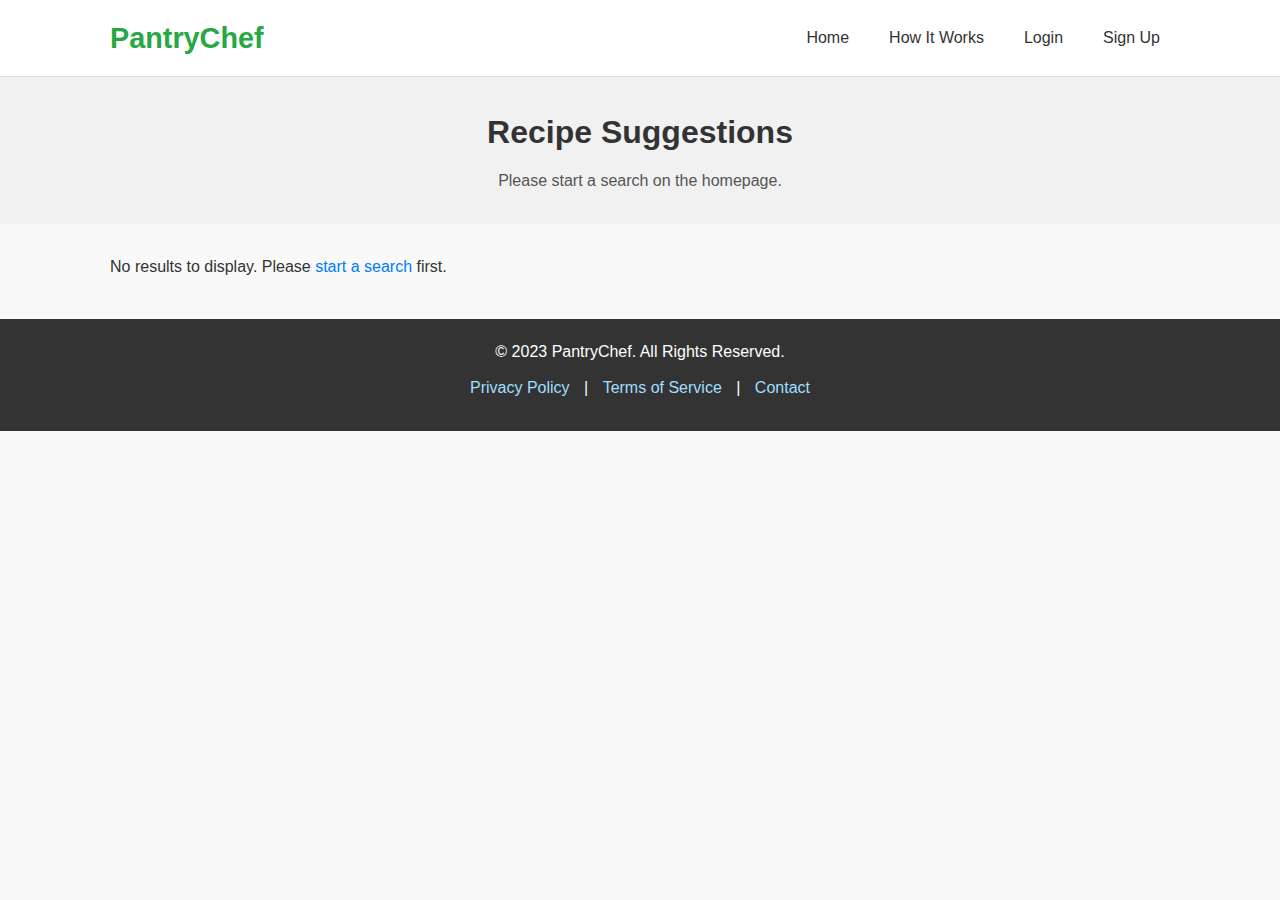
<file: docs/results.html>
<!DOCTYPE html>
<html lang="en">
<head>
    <meta charset="UTF-8">
    <meta name="viewport" content="width=device-width, initial-scale=1.0">
    <link rel="stylesheet" href="style.css">

    <title>Recipe Results - PantryChef</title>
</head>
<body>
    <header class="main-header">
        <div class="container">
            <a href="index.html" class="logo">PantryChef</a>
            <nav class="main-nav">
                <ul>
                    <li><a href="index.html">Home</a></li>
                    <li><a href="index.html#how-it-works">How It Works</a></li>
                    <li><a href="#">Login</a></li>
                    <li><a href="#">Sign Up</a></li>
                </ul>
            </nav>
        </div>
    </header>

    <section class="results-header">
        <div class="container">
            <h1>Recipe Suggestions</h1>
            <!-- This paragraph will be updated by JavaScript -->
            <p>Loading results...</p>
        </div>
    </section>

    <main class="container">
        <!-- Placeholder for potential filter/sort controls in the future -->
        <!--
        <section class="filter-sort-section">
            <label for="sort-by">Sort By:</label>
            <select id="sort-by" name="sort"> ... </select>
        </section>
        -->

        <section class="recipes-grid">
            <!-- Recipe cards will be dynamically inserted here -->
            <p>Loading recipes...</p> <!-- Initial placeholder -->
        </section>

    </main>

    <footer class="main-footer">
        <div class="container">
             <p>© 2023 PantryChef. All Rights Reserved.</p>
            <p>
                <a href="#">Privacy Policy</a> |
                <a href="#">Terms of Service</a> |
                <a href="#">Contact</a>
            </p>
        </div>
    </footer>

    <!-- **** START OF MODIFIED SCRIPT BLOCK **** -->
    <script>
        document.addEventListener('DOMContentLoaded', () => {
            const resultsGrid = document.querySelector('.recipes-grid');
            const resultsHeaderP = document.querySelector('.results-header p');

            // --- Helper Functions ---
            function displaySearchedIngredients(ingredientsArray) {
                if (resultsHeaderP && ingredientsArray && ingredientsArray.length > 0) {
                    // Sanitize ingredient names briefly before display (optional)
                    const cleanIngredients = ingredientsArray.map(ing => ing.replace(/</g, "<").replace(/>/g, ">"));
                    resultsHeaderP.innerHTML = `Showing results for: <strong>${cleanIngredients.join(', ')}</strong>`;
                } else if (resultsHeaderP) {
                    resultsHeaderP.textContent = 'Displaying recipe results.';
                }
            }

            // --- NEW: Helper function to create card ---
            function createAndAppendCard(recipe) {
                 const card = document.createElement('div');
                 card.className = 'recipe-card';

                 const img = document.createElement('img');
                 // Use a default placeholder image path if recipe.image is missing
                 const imageUrl = recipe.image || 'placeholder-recipe-default.jpg';
                 img.src = imageUrl;
                 img.alt = recipe.title || 'Recipe image';
                 // Add an error handler for broken image links
                 img.onerror = function() {
                     this.onerror=null; // prevent infinite loops if the placeholder also fails
                     this.src='placeholder-recipe-default.jpg'; // Make sure you have a placeholder image at this path
                     this.alt='Placeholder Image';
                  };

                 const title = document.createElement('h3');
                 title.textContent = recipe.title || 'Untitled Recipe';

                 const description = document.createElement('p');
                 // Construct description with used/missed counts and first few ingredients
                 let usedText = `<strong>Uses ${recipe.usedIngredientCount || 0}:</strong> `;
                 if (recipe.usedIngredients && recipe.usedIngredients.length > 0) {
                     // Show first 3 used ingredients, add '...' if more exist
                     usedText += recipe.usedIngredients.slice(0, 3).join(', ') + (recipe.usedIngredients.length > 3 ? '...' : '');
                 } else {
                     usedText += 'N/A'; // Indicate if none are used (shouldn't happen often with ranking 1)
                 }

                 let missedText = `<strong>Needs ${recipe.missedIngredientCount || 0}:</strong> `;
                  if (recipe.missedIngredients && recipe.missedIngredients.length > 0) {
                     // Show first 3 missing ingredients, add '...' if more exist
                     missedText += recipe.missedIngredients.slice(0, 3).join(', ') + (recipe.missedIngredients.length > 3 ? '...' : '');
                 } else {
                     missedText += 'None!'; // Indicate if no ingredients are missing
                 }
                 description.innerHTML = `${usedText} <br> ${missedText}`;


                 const viewButton = document.createElement('a');
                 // Link to a future recipe detail page, passing the recipe ID
                 viewButton.href = `recipe.html?id=${recipe.id}`; // Make sure recipe.id is valid
                 viewButton.className = 'btn btn-secondary';
                 viewButton.style.marginTop = '10px';
                 viewButton.textContent = 'View Recipe';

                 // Append all parts to the card
                 card.appendChild(img);
                 card.appendChild(title);
                 card.appendChild(description);
                 card.appendChild(viewButton);

                 // Append the completed card to the grid, checking if grid exists
                 if(resultsGrid) {
                    resultsGrid.appendChild(card);
                 } else {
                    console.error("Cannot append card, resultsGrid element not found!");
                 }
            }
            // --- END NEW HELPER ---


            // --- MODIFIED: Function to display recipes with filtering/sorting ---
            function displayRecipeCards(recipes) {
                if (!resultsGrid) {
                    console.error("Could not find .recipes-grid element");
                    return;
                 }

                resultsGrid.innerHTML = ''; // Clear loading message or previous results

                if (!recipes || recipes.length === 0) {
                    resultsGrid.innerHTML = '<p>No recipes were returned from the server. Try searching again with different ingredients, or check if the backend server is running correctly.</p>';
                    return;
                }

                // --- Filtering and Sorting Logic ---
                const searchedIngredientsString = sessionStorage.getItem('searchedIngredients') || '';
                const numberOfSearchedIngredients = searchedIngredientsString.split(',').filter(ing => ing.trim() !== '').length;

                // Define minimum ingredients a recipe must use from the user's input
                // Example: At least 1, but ideally 2 if user provided 2 or more. Adjust as needed.
                const minimumIngredientsToUse = Math.max(1, Math.min(numberOfSearchedIngredients, 2));

                // Filter recipes: Keep only those using >= minimumIngredientsToUse
                const filteredRecipes = recipes.filter(recipe => (recipe.usedIngredientCount || 0) >= minimumIngredientsToUse);

                // Sort the filtered recipes:
                // 1. Higher usedIngredientCount first (descending)
                // 2. Lower missedIngredientCount first (ascending) as tie-breaker
                filteredRecipes.sort((a, b) => {
                    const usedCompare = (b.usedIngredientCount || 0) - (a.usedIngredientCount || 0);
                    if (usedCompare !== 0) {
                        return usedCompare;
                    }
                    return (a.missedIngredientCount || 0) - (b.missedIngredientCount || 0);
                });
                // --- End Filtering and Sorting ---


                // Check if any recipes remain after filtering
                if (filteredRecipes.length === 0) {
                     resultsGrid.innerHTML = `<p>No recipes found using at least ${minimumIngredientsToUse} of your ingredients. Showing initial results below sorted by relevance (or try a different search).</p>`;

                     // Fallback: Sort and display the original unfiltered list if filtering removed everything
                     console.warn("Filtering removed all recipes. Displaying original results sorted.");
                     recipes.sort((a, b) => { // Apply sorting to original results
                        const usedCompare = (b.usedIngredientCount || 0) - (a.usedIngredientCount || 0);
                        if (usedCompare !== 0) return usedCompare;
                        return (a.missedIngredientCount || 0) - (b.missedIngredientCount || 0);
                     });
                     recipes.forEach(recipe => { // Iterate original list
                       createAndAppendCard(recipe); // Use the helper function
                     });

                } else {
                   // Display the filtered and sorted recipes
                   console.log(`Displaying ${filteredRecipes.length} filtered recipes.`);
                   filteredRecipes.forEach(recipe => {
                       createAndAppendCard(recipe); // Use the helper function
                   });
                }
            }
            // --- END MODIFIED displayRecipeCards ---


            // --- Main Logic (Runs on page load) ---
            const resultsDataString = sessionStorage.getItem('recipeResults');
            const searchedIngredientsString = sessionStorage.getItem('searchedIngredients');

            if (!resultsDataString) {
                // Handle case where user navigated directly to results.html without searching
                if(resultsGrid) {
                   resultsGrid.innerHTML = '<p>No results to display. Please <a href="index.html">start a search</a> first.</p>';
                }
                if(resultsHeaderP) {
                    resultsHeaderP.textContent = 'Please start a search on the homepage.';
                }
                console.warn("No recipe results found in sessionStorage.");
                return; // Stop further execution
            }

            try {
                 // Parse the stored JSON strings back into JavaScript objects/arrays
                const recipeResults = JSON.parse(resultsDataString);
                const searchedIngredients = searchedIngredientsString ? searchedIngredientsString.split(',') : [];

                // Update UI elements
                displaySearchedIngredients(searchedIngredients); // Update header text
                displayRecipeCards(recipeResults); // Display the recipe cards (with filtering/sorting)

                 // Optional: Clear storage after use if desired
                 // sessionStorage.removeItem('recipeResults');
                 // sessionStorage.removeItem('searchedIngredients');

            } catch (error) {
                 // Handle errors during JSON parsing or display
                 console.error("Error parsing or displaying results:", error);
                 if(resultsGrid) {
                    resultsGrid.innerHTML = '<p>An error occurred while displaying recipes. Please try searching again.</p>';
                 }
                 if(resultsHeaderP) {
                     resultsHeaderP.textContent = 'Error loading results.';
                 }
            }

        }); // End of DOMContentLoaded
    </script>
    <!-- **** END OF MODIFIED SCRIPT BLOCK **** -->

</body>
</html>
</file>
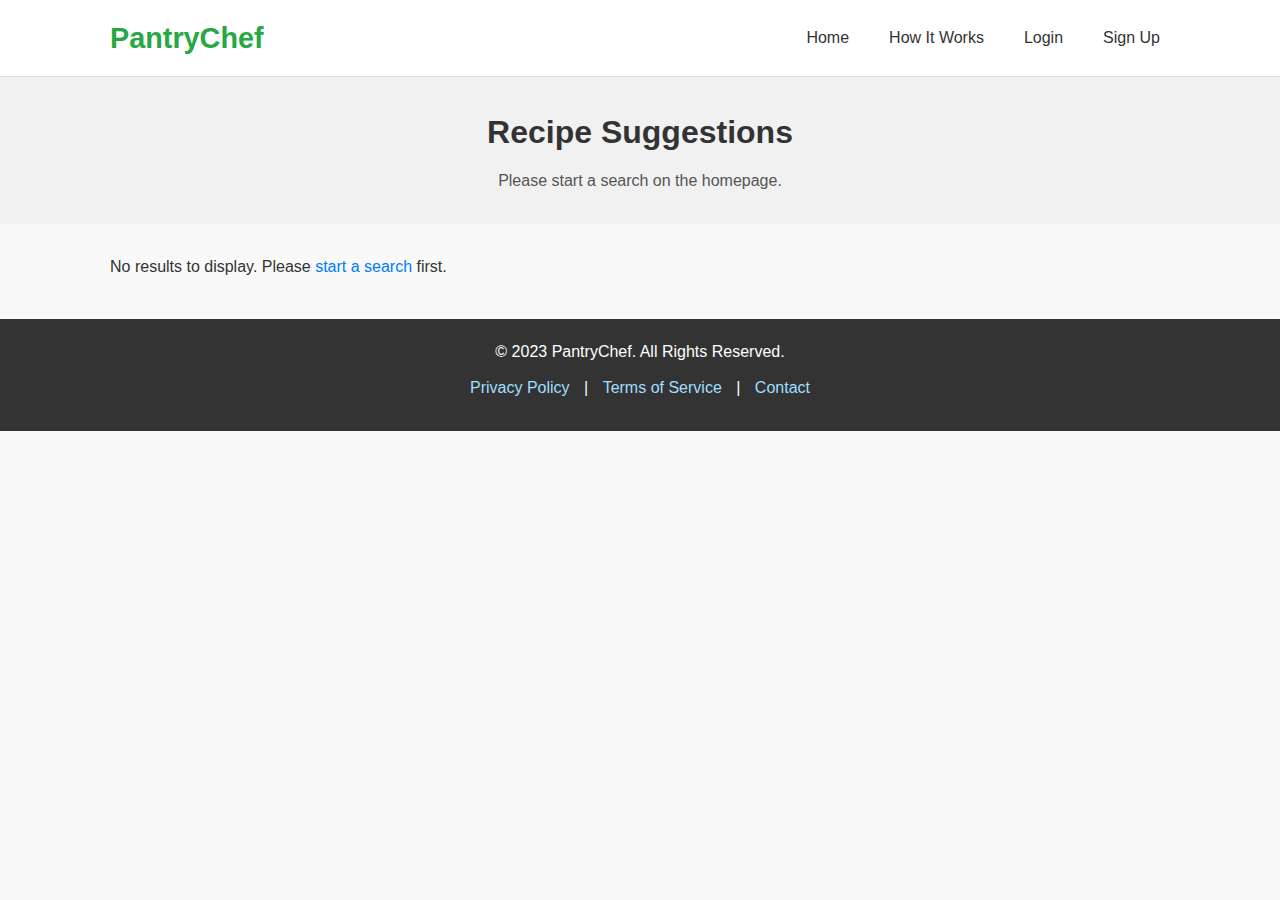
<file: pantrychef_frontend/results.html>
<!DOCTYPE html>
<html lang="en">
<head>
    <meta charset="UTF-8">
    <meta name="viewport" content="width=device-width, initial-scale=1.0">
    <link rel="stylesheet" href="style.css">
    <base href="/pantrychef-app/">
    <title>Recipe Results - PantryChef</title>
</head>
<body>
    <header class="main-header">
        <div class="container">
            <a href="index.html" class="logo">PantryChef</a>
            <nav class="main-nav">
                <ul>
                    <li><a href="index.html">Home</a></li>
                    <li><a href="index.html#how-it-works">How It Works</a></li>
                    <li><a href="#">Login</a></li>
                    <li><a href="#">Sign Up</a></li>
                </ul>
            </nav>
        </div>
    </header>

    <section class="results-header">
        <div class="container">
            <h1>Recipe Suggestions</h1>
            <!-- This paragraph will be updated by JavaScript -->
            <p>Loading results...</p>
        </div>
    </section>

    <main class="container">
        <!-- Placeholder for potential filter/sort controls in the future -->
        <!--
        <section class="filter-sort-section">
            <label for="sort-by">Sort By:</label>
            <select id="sort-by" name="sort"> ... </select>
        </section>
        -->

        <section class="recipes-grid">
            <!-- Recipe cards will be dynamically inserted here -->
            <p>Loading recipes...</p> <!-- Initial placeholder -->
        </section>

    </main>

    <footer class="main-footer">
        <div class="container">
             <p>© 2023 PantryChef. All Rights Reserved.</p>
            <p>
                <a href="#">Privacy Policy</a> |
                <a href="#">Terms of Service</a> |
                <a href="#">Contact</a>
            </p>
        </div>
    </footer>

    <!-- **** START OF MODIFIED SCRIPT BLOCK **** -->
    <script>
        document.addEventListener('DOMContentLoaded', () => {
            const resultsGrid = document.querySelector('.recipes-grid');
            const resultsHeaderP = document.querySelector('.results-header p');

            // --- Helper Functions ---
            function displaySearchedIngredients(ingredientsArray) {
                if (resultsHeaderP && ingredientsArray && ingredientsArray.length > 0) {
                    // Sanitize ingredient names briefly before display (optional)
                    const cleanIngredients = ingredientsArray.map(ing => ing.replace(/</g, "<").replace(/>/g, ">"));
                    resultsHeaderP.innerHTML = `Showing results for: <strong>${cleanIngredients.join(', ')}</strong>`;
                } else if (resultsHeaderP) {
                    resultsHeaderP.textContent = 'Displaying recipe results.';
                }
            }

            // --- NEW: Helper function to create card ---
            function createAndAppendCard(recipe) {
                 const card = document.createElement('div');
                 card.className = 'recipe-card';

                 const img = document.createElement('img');
                 // Use a default placeholder image path if recipe.image is missing
                 const imageUrl = recipe.image || 'placeholder-recipe-default.jpg';
                 img.src = imageUrl;
                 img.alt = recipe.title || 'Recipe image';
                 // Add an error handler for broken image links
                 img.onerror = function() {
                     this.onerror=null; // prevent infinite loops if the placeholder also fails
                     this.src='placeholder-recipe-default.jpg'; // Make sure you have a placeholder image at this path
                     this.alt='Placeholder Image';
                  };

                 const title = document.createElement('h3');
                 title.textContent = recipe.title || 'Untitled Recipe';

                 const description = document.createElement('p');
                 // Construct description with used/missed counts and first few ingredients
                 let usedText = `<strong>Uses ${recipe.usedIngredientCount || 0}:</strong> `;
                 if (recipe.usedIngredients && recipe.usedIngredients.length > 0) {
                     // Show first 3 used ingredients, add '...' if more exist
                     usedText += recipe.usedIngredients.slice(0, 3).join(', ') + (recipe.usedIngredients.length > 3 ? '...' : '');
                 } else {
                     usedText += 'N/A'; // Indicate if none are used (shouldn't happen often with ranking 1)
                 }

                 let missedText = `<strong>Needs ${recipe.missedIngredientCount || 0}:</strong> `;
                  if (recipe.missedIngredients && recipe.missedIngredients.length > 0) {
                     // Show first 3 missing ingredients, add '...' if more exist
                     missedText += recipe.missedIngredients.slice(0, 3).join(', ') + (recipe.missedIngredients.length > 3 ? '...' : '');
                 } else {
                     missedText += 'None!'; // Indicate if no ingredients are missing
                 }
                 description.innerHTML = `${usedText} <br> ${missedText}`;


                 const viewButton = document.createElement('a');
                 // Link to a future recipe detail page, passing the recipe ID
                 viewButton.href = `recipe.html?id=${recipe.id}`; // Make sure recipe.id is valid
                 viewButton.className = 'btn btn-secondary';
                 viewButton.style.marginTop = '10px';
                 viewButton.textContent = 'View Recipe';

                 // Append all parts to the card
                 card.appendChild(img);
                 card.appendChild(title);
                 card.appendChild(description);
                 card.appendChild(viewButton);

                 // Append the completed card to the grid, checking if grid exists
                 if(resultsGrid) {
                    resultsGrid.appendChild(card);
                 } else {
                    console.error("Cannot append card, resultsGrid element not found!");
                 }
            }
            // --- END NEW HELPER ---


            // --- MODIFIED: Function to display recipes with filtering/sorting ---
            function displayRecipeCards(recipes) {
                if (!resultsGrid) {
                    console.error("Could not find .recipes-grid element");
                    return;
                 }

                resultsGrid.innerHTML = ''; // Clear loading message or previous results

                if (!recipes || recipes.length === 0) {
                    resultsGrid.innerHTML = '<p>No recipes were returned from the server. Try searching again with different ingredients, or check if the backend server is running correctly.</p>';
                    return;
                }

                // --- Filtering and Sorting Logic ---
                const searchedIngredientsString = sessionStorage.getItem('searchedIngredients') || '';
                const numberOfSearchedIngredients = searchedIngredientsString.split(',').filter(ing => ing.trim() !== '').length;

                // Define minimum ingredients a recipe must use from the user's input
                // Example: At least 1, but ideally 2 if user provided 2 or more. Adjust as needed.
                const minimumIngredientsToUse = Math.max(1, Math.min(numberOfSearchedIngredients, 2));

                // Filter recipes: Keep only those using >= minimumIngredientsToUse
                const filteredRecipes = recipes.filter(recipe => (recipe.usedIngredientCount || 0) >= minimumIngredientsToUse);

                // Sort the filtered recipes:
                // 1. Higher usedIngredientCount first (descending)
                // 2. Lower missedIngredientCount first (ascending) as tie-breaker
                filteredRecipes.sort((a, b) => {
                    const usedCompare = (b.usedIngredientCount || 0) - (a.usedIngredientCount || 0);
                    if (usedCompare !== 0) {
                        return usedCompare;
                    }
                    return (a.missedIngredientCount || 0) - (b.missedIngredientCount || 0);
                });
                // --- End Filtering and Sorting ---


                // Check if any recipes remain after filtering
                if (filteredRecipes.length === 0) {
                     resultsGrid.innerHTML = `<p>No recipes found using at least ${minimumIngredientsToUse} of your ingredients. Showing initial results below sorted by relevance (or try a different search).</p>`;

                     // Fallback: Sort and display the original unfiltered list if filtering removed everything
                     console.warn("Filtering removed all recipes. Displaying original results sorted.");
                     recipes.sort((a, b) => { // Apply sorting to original results
                        const usedCompare = (b.usedIngredientCount || 0) - (a.usedIngredientCount || 0);
                        if (usedCompare !== 0) return usedCompare;
                        return (a.missedIngredientCount || 0) - (b.missedIngredientCount || 0);
                     });
                     recipes.forEach(recipe => { // Iterate original list
                       createAndAppendCard(recipe); // Use the helper function
                     });

                } else {
                   // Display the filtered and sorted recipes
                   console.log(`Displaying ${filteredRecipes.length} filtered recipes.`);
                   filteredRecipes.forEach(recipe => {
                       createAndAppendCard(recipe); // Use the helper function
                   });
                }
            }
            // --- END MODIFIED displayRecipeCards ---


            // --- Main Logic (Runs on page load) ---
            const resultsDataString = sessionStorage.getItem('recipeResults');
            const searchedIngredientsString = sessionStorage.getItem('searchedIngredients');

            if (!resultsDataString) {
                // Handle case where user navigated directly to results.html without searching
                if(resultsGrid) {
                   resultsGrid.innerHTML = '<p>No results to display. Please <a href="index.html">start a search</a> first.</p>';
                }
                if(resultsHeaderP) {
                    resultsHeaderP.textContent = 'Please start a search on the homepage.';
                }
                console.warn("No recipe results found in sessionStorage.");
                return; // Stop further execution
            }

            try {
                 // Parse the stored JSON strings back into JavaScript objects/arrays
                const recipeResults = JSON.parse(resultsDataString);
                const searchedIngredients = searchedIngredientsString ? searchedIngredientsString.split(',') : [];

                // Update UI elements
                displaySearchedIngredients(searchedIngredients); // Update header text
                displayRecipeCards(recipeResults); // Display the recipe cards (with filtering/sorting)

                 // Optional: Clear storage after use if desired
                 // sessionStorage.removeItem('recipeResults');
                 // sessionStorage.removeItem('searchedIngredients');

            } catch (error) {
                 // Handle errors during JSON parsing or display
                 console.error("Error parsing or displaying results:", error);
                 if(resultsGrid) {
                    resultsGrid.innerHTML = '<p>An error occurred while displaying recipes. Please try searching again.</p>';
                 }
                 if(resultsHeaderP) {
                     resultsHeaderP.textContent = 'Error loading results.';
                 }
            }

        }); // End of DOMContentLoaded
    </script>
    <!-- **** END OF MODIFIED SCRIPT BLOCK **** -->

</body>
</html>
</file>
<file: docs/style.css>
/* --- Global Resets & Base Styles --- */
* {
    box-sizing: border-box;
    margin: 0;
    padding: 0;
}

body {
    font-family: 'Segoe UI', Tahoma, Geneva, Verdana, sans-serif;
    line-height: 1.6;
    color: #333;
    background-color: #f9f9f9;
}

.container {
    max-width: 1100px;
    margin: auto;
    overflow: hidden;
    padding: 0 20px;
}

a {
    color: #007bff;
    text-decoration: none;
}

a:hover {
    text-decoration: underline;
}

ul {
    list-style: none;
}

img {
    max-width: 100%; /* Make images responsive */
    height: auto;
}

/* --- Header & Navigation --- */
.main-header {
    background: #ffffff;
    color: #333;
    padding: 15px 0;
    border-bottom: 1px solid #e0e0e0;
    position: sticky; /* Make header sticky */
    top: 0;
    z-index: 1000;
}

.main-header .container {
    display: flex;
    justify-content: space-between;
    align-items: center;
}

.main-header .logo {
    font-size: 1.8em;
    font-weight: bold;
    color: #28a745; /* Green color for branding */
}

.main-nav ul {
    display: flex;
}

.main-nav ul li {
    margin-left: 20px;
}

.main-nav ul li a {
    color: #333;
    font-weight: 500;
    padding: 5px 10px;
    transition: color 0.3s ease;
}

.main-nav ul li a:hover,
.main-nav ul li a.active {
    color: #007bff;
    border-bottom: 2px solid #007bff;
}

/* --- Footer --- */
.main-footer {
    background: #333;
    color: #fff;
    text-align: center;
    padding: 20px 0;
    margin-top: 40px;
}

.main-footer p {
    margin-bottom: 10px;
}

.main-footer a {
    color: #a0dfff;
    margin: 0 10px;
}

/* --- Buttons --- */
.btn {
    display: inline-block;
    background: #007bff;
    color: #fff;
    padding: 10px 20px;
    border: none;
    border-radius: 5px;
    cursor: pointer;
    font-size: 1em;
    transition: background-color 0.3s ease;
}

.btn:hover {
    background: #0056b3;
    text-decoration: none; /* Remove underline on hover for buttons */
}

.btn-primary {
    background: #28a745; /* Green */
}

.btn-primary:hover {
    background: #218838;
}

.btn-secondary {
    background: #6c757d;
}
.btn-secondary:hover {
    background: #5a6268;
}

/* --- Forms --- */
.form-group {
    margin-bottom: 15px;
}

.form-group label {
    display: block;
    margin-bottom: 5px;
    font-weight: bold;
}

.form-group input[type="text"],
.form-group input[type="email"],
.form-group textarea {
    width: 100%;
    padding: 10px;
    border: 1px solid #ccc;
    border-radius: 4px;
    font-size: 1em;
}

/* --- Homepage Specific Styles --- */
.hero {
    background: #e9f5e9; /* Light green background */
    padding: 60px 0;
    text-align: center;
    margin-bottom: 30px;
}

.hero h1 {
    font-size: 2.8em;
    margin-bottom: 15px;
    color: #28a745;
}

.hero p {
    font-size: 1.2em;
    margin-bottom: 30px;
    color: #555;
}

#ingredient-form {
    display: flex;
    justify-content: center;
    align-items: center;
    gap: 10px; /* Space between input and button */
    margin-bottom: 20px;
}

#ingredient-input {
    width: 60%; /* Adjust width as needed */
    max-width: 400px;
    padding: 12px;
    font-size: 1.1em;
    border: 1px solid #ccc;
    border-radius: 4px;
}

#add-ingredient-btn {
    padding: 12px 20px;
    font-size: 1.1em;
}

#ingredients-list {
    margin-top: 15px;
    margin-bottom: 30px;
    min-height: 40px; /* So it doesn't collapse */
}

#ingredients-list span {
    display: inline-block;
    background-color: #d4edda; /* Bootstrap success light */
    color: #155724; /* Bootstrap success dark */
    padding: 5px 10px;
    margin: 5px;
    border-radius: 15px;
    font-size: 0.9em;
    cursor: pointer; /* Indicate it can be removed */
}

#ingredients-list span:hover {
    background-color: #c3e6cb;
}


.section {
    padding: 40px 0;
    text-align: center;
}

.section h2 {
    font-size: 2em;
    margin-bottom: 30px;
    color: #333;
}

.features-grid, .recipes-grid {
    display: grid;
    grid-template-columns: repeat(auto-fit, minmax(250px, 1fr)); /* Responsive grid */
    gap: 30px;
    text-align: left;
}

.feature-item, .recipe-card {
    background: #fff;
    padding: 20px;
    border-radius: 8px;
    box-shadow: 0 2px 5px rgba(0,0,0,0.1);
    transition: transform 0.3s ease;
}

.feature-item:hover, .recipe-card:hover {
    transform: translateY(-5px);
}

.feature-item h3 {
    margin-bottom: 10px;
    color: #007bff;
}

/* --- Recipe Card Styles (Used on Home & Results) --- */
.recipe-card img {
    width: 100%;
    height: 180px; /* Fixed height for consistency */
    object-fit: cover; /* Crop images nicely */
    border-radius: 5px;
    margin-bottom: 15px;
    background-color: #eee; /* Placeholder background */
}

.recipe-card h3 {
    font-size: 1.3em;
    margin-bottom: 10px;
}

.recipe-card p {
    font-size: 0.9em;
    color: #666;
    margin-bottom: 15px;
}

.recipe-card .meta {
    font-size: 0.8em;
    color: #888;
    display: flex;
    justify-content: space-between;
}

/* --- Results Page Specific Styles --- */
.results-header {
    padding: 30px 0;
    background-color: #f1f1f1;
    margin-bottom: 30px;
    text-align: center;
}

.results-header h1 {
    margin-bottom: 10px;
}

.results-header p {
    color: #555;
}

.filter-sort-section {
    margin-bottom: 30px;
    padding: 15px;
    background: #fff;
    border-radius: 5px;
    box-shadow: 0 1px 3px rgba(0,0,0,0.1);
    display: flex;
    flex-wrap: wrap; /* Allow wrapping on small screens */
    gap: 15px;
    align-items: center;
}

.filter-sort-section label {
    margin-right: 5px;
    font-weight: bold;
}

.filter-sort-section select,
.filter-sort-section input[type="text"] {
    padding: 8px 12px;
    border: 1px solid #ccc;
    border-radius: 4px;
}


/* --- Recipe Detail Page Specific Styles --- */
.recipe-detail-container {
    background: #fff;
    padding: 30px;
    border-radius: 8px;
    box-shadow: 0 2px 8px rgba(0,0,0,0.1);
    margin-top: 30px;
}

.recipe-detail-header h1 {
    font-size: 2.5em;
    margin-bottom: 20px;
    color: #28a745;
}

.recipe-image-main {
    width: 100%;
    max-height: 450px;
    object-fit: cover;
    border-radius: 8px;
    margin-bottom: 25px;
    background-color: #eee; /* Placeholder background */
}

.recipe-meta {
    display: flex;
    flex-wrap: wrap;
    gap: 20px;
    justify-content: space-around;
    margin-bottom: 30px;
    padding: 15px;
    background-color: #f8f9fa;
    border-radius: 5px;
    text-align: center;
}

.meta-item {
    font-size: 0.95em;
}

.meta-item strong {
    display: block;
    color: #555;
    margin-bottom: 3px;
    font-size: 0.9em;
    text-transform: uppercase;
}

.recipe-content {
    display: grid;
    grid-template-columns: 1fr; /* Default to single column */
    gap: 40px;
}

/* Use two columns on wider screens */
@media (min-width: 768px) {
    .recipe-content {
        grid-template-columns: 1fr 2fr; /* Ingredients smaller, Instructions larger */
    }
}


.ingredients-section h2, .instructions-section h2 {
    font-size: 1.6em;
    margin-bottom: 15px;
    padding-bottom: 5px;
    border-bottom: 2px solid #eee;
}

.ingredients-section ul, .instructions-section ol {
    padding-left: 20px; /* Indent list items */
}

.ingredients-section ul li {
    margin-bottom: 8px;
    list-style: disc;
}

.ingredients-section .your-ingredients {
    font-weight: bold; /* Highlight ingredients user has */
    color: #155724;
}

.instructions-section ol li {
    margin-bottom: 15px;
    line-height: 1.7;
    list-style: decimal;
}

.recipe-actions {
    margin-top: 30px;
    display: flex;
    gap: 15px;
}

/* --- Responsive --- */
@media (max-width: 768px) {
    .main-header .container {
        flex-direction: column;
        align-items: center;
    }

    .main-nav ul {
        margin-top: 10px;
        justify-content: center; /* Center nav items on mobile */
    }

    .hero h1 {
        font-size: 2.2em;
    }

    #ingredient-form {
        flex-direction: column; /* Stack form elements */
    }

    #ingredient-input {
        width: 90%;
    }

    .features-grid, .recipes-grid {
        grid-template-columns: 1fr; /* Stack cards on mobile */
    }
}
</file>
<file: pantrychef_frontend/style.css>
/* --- Global Resets & Base Styles --- */
* {
    box-sizing: border-box;
    margin: 0;
    padding: 0;
}

body {
    font-family: 'Segoe UI', Tahoma, Geneva, Verdana, sans-serif;
    line-height: 1.6;
    color: #333;
    background-color: #f9f9f9;
}

.container {
    max-width: 1100px;
    margin: auto;
    overflow: hidden;
    padding: 0 20px;
}

a {
    color: #007bff;
    text-decoration: none;
}

a:hover {
    text-decoration: underline;
}

ul {
    list-style: none;
}

img {
    max-width: 100%; /* Make images responsive */
    height: auto;
}

/* --- Header & Navigation --- */
.main-header {
    background: #ffffff;
    color: #333;
    padding: 15px 0;
    border-bottom: 1px solid #e0e0e0;
    position: sticky; /* Make header sticky */
    top: 0;
    z-index: 1000;
}

.main-header .container {
    display: flex;
    justify-content: space-between;
    align-items: center;
}

.main-header .logo {
    font-size: 1.8em;
    font-weight: bold;
    color: #28a745; /* Green color for branding */
}

.main-nav ul {
    display: flex;
}

.main-nav ul li {
    margin-left: 20px;
}

.main-nav ul li a {
    color: #333;
    font-weight: 500;
    padding: 5px 10px;
    transition: color 0.3s ease;
}

.main-nav ul li a:hover,
.main-nav ul li a.active {
    color: #007bff;
    border-bottom: 2px solid #007bff;
}

/* --- Footer --- */
.main-footer {
    background: #333;
    color: #fff;
    text-align: center;
    padding: 20px 0;
    margin-top: 40px;
}

.main-footer p {
    margin-bottom: 10px;
}

.main-footer a {
    color: #a0dfff;
    margin: 0 10px;
}

/* --- Buttons --- */
.btn {
    display: inline-block;
    background: #007bff;
    color: #fff;
    padding: 10px 20px;
    border: none;
    border-radius: 5px;
    cursor: pointer;
    font-size: 1em;
    transition: background-color 0.3s ease;
}

.btn:hover {
    background: #0056b3;
    text-decoration: none; /* Remove underline on hover for buttons */
}

.btn-primary {
    background: #28a745; /* Green */
}

.btn-primary:hover {
    background: #218838;
}

.btn-secondary {
    background: #6c757d;
}
.btn-secondary:hover {
    background: #5a6268;
}

/* --- Forms --- */
.form-group {
    margin-bottom: 15px;
}

.form-group label {
    display: block;
    margin-bottom: 5px;
    font-weight: bold;
}

.form-group input[type="text"],
.form-group input[type="email"],
.form-group textarea {
    width: 100%;
    padding: 10px;
    border: 1px solid #ccc;
    border-radius: 4px;
    font-size: 1em;
}

/* --- Homepage Specific Styles --- */
.hero {
    background: #e9f5e9; /* Light green background */
    padding: 60px 0;
    text-align: center;
    margin-bottom: 30px;
}

.hero h1 {
    font-size: 2.8em;
    margin-bottom: 15px;
    color: #28a745;
}

.hero p {
    font-size: 1.2em;
    margin-bottom: 30px;
    color: #555;
}

#ingredient-form {
    display: flex;
    justify-content: center;
    align-items: center;
    gap: 10px; /* Space between input and button */
    margin-bottom: 20px;
}

#ingredient-input {
    width: 60%; /* Adjust width as needed */
    max-width: 400px;
    padding: 12px;
    font-size: 1.1em;
    border: 1px solid #ccc;
    border-radius: 4px;
}

#add-ingredient-btn {
    padding: 12px 20px;
    font-size: 1.1em;
}

#ingredients-list {
    margin-top: 15px;
    margin-bottom: 30px;
    min-height: 40px; /* So it doesn't collapse */
}

#ingredients-list span {
    display: inline-block;
    background-color: #d4edda; /* Bootstrap success light */
    color: #155724; /* Bootstrap success dark */
    padding: 5px 10px;
    margin: 5px;
    border-radius: 15px;
    font-size: 0.9em;
    cursor: pointer; /* Indicate it can be removed */
}

#ingredients-list span:hover {
    background-color: #c3e6cb;
}


.section {
    padding: 40px 0;
    text-align: center;
}

.section h2 {
    font-size: 2em;
    margin-bottom: 30px;
    color: #333;
}

.features-grid, .recipes-grid {
    display: grid;
    grid-template-columns: repeat(auto-fit, minmax(250px, 1fr)); /* Responsive grid */
    gap: 30px;
    text-align: left;
}

.feature-item, .recipe-card {
    background: #fff;
    padding: 20px;
    border-radius: 8px;
    box-shadow: 0 2px 5px rgba(0,0,0,0.1);
    transition: transform 0.3s ease;
}

.feature-item:hover, .recipe-card:hover {
    transform: translateY(-5px);
}

.feature-item h3 {
    margin-bottom: 10px;
    color: #007bff;
}

/* --- Recipe Card Styles (Used on Home & Results) --- */
.recipe-card img {
    width: 100%;
    height: 180px; /* Fixed height for consistency */
    object-fit: cover; /* Crop images nicely */
    border-radius: 5px;
    margin-bottom: 15px;
    background-color: #eee; /* Placeholder background */
}

.recipe-card h3 {
    font-size: 1.3em;
    margin-bottom: 10px;
}

.recipe-card p {
    font-size: 0.9em;
    color: #666;
    margin-bottom: 15px;
}

.recipe-card .meta {
    font-size: 0.8em;
    color: #888;
    display: flex;
    justify-content: space-between;
}

/* --- Results Page Specific Styles --- */
.results-header {
    padding: 30px 0;
    background-color: #f1f1f1;
    margin-bottom: 30px;
    text-align: center;
}

.results-header h1 {
    margin-bottom: 10px;
}

.results-header p {
    color: #555;
}

.filter-sort-section {
    margin-bottom: 30px;
    padding: 15px;
    background: #fff;
    border-radius: 5px;
    box-shadow: 0 1px 3px rgba(0,0,0,0.1);
    display: flex;
    flex-wrap: wrap; /* Allow wrapping on small screens */
    gap: 15px;
    align-items: center;
}

.filter-sort-section label {
    margin-right: 5px;
    font-weight: bold;
}

.filter-sort-section select,
.filter-sort-section input[type="text"] {
    padding: 8px 12px;
    border: 1px solid #ccc;
    border-radius: 4px;
}


/* --- Recipe Detail Page Specific Styles --- */
.recipe-detail-container {
    background: #fff;
    padding: 30px;
    border-radius: 8px;
    box-shadow: 0 2px 8px rgba(0,0,0,0.1);
    margin-top: 30px;
}

.recipe-detail-header h1 {
    font-size: 2.5em;
    margin-bottom: 20px;
    color: #28a745;
}

.recipe-image-main {
    width: 100%;
    max-height: 450px;
    object-fit: cover;
    border-radius: 8px;
    margin-bottom: 25px;
    background-color: #eee; /* Placeholder background */
}

.recipe-meta {
    display: flex;
    flex-wrap: wrap;
    gap: 20px;
    justify-content: space-around;
    margin-bottom: 30px;
    padding: 15px;
    background-color: #f8f9fa;
    border-radius: 5px;
    text-align: center;
}

.meta-item {
    font-size: 0.95em;
}

.meta-item strong {
    display: block;
    color: #555;
    margin-bottom: 3px;
    font-size: 0.9em;
    text-transform: uppercase;
}

.recipe-content {
    display: grid;
    grid-template-columns: 1fr; /* Default to single column */
    gap: 40px;
}

/* Use two columns on wider screens */
@media (min-width: 768px) {
    .recipe-content {
        grid-template-columns: 1fr 2fr; /* Ingredients smaller, Instructions larger */
    }
}


.ingredients-section h2, .instructions-section h2 {
    font-size: 1.6em;
    margin-bottom: 15px;
    padding-bottom: 5px;
    border-bottom: 2px solid #eee;
}

.ingredients-section ul, .instructions-section ol {
    padding-left: 20px; /* Indent list items */
}

.ingredients-section ul li {
    margin-bottom: 8px;
    list-style: disc;
}

.ingredients-section .your-ingredients {
    font-weight: bold; /* Highlight ingredients user has */
    color: #155724;
}

.instructions-section ol li {
    margin-bottom: 15px;
    line-height: 1.7;
    list-style: decimal;
}

.recipe-actions {
    margin-top: 30px;
    display: flex;
    gap: 15px;
}

/* --- Responsive --- */
@media (max-width: 768px) {
    .main-header .container {
        flex-direction: column;
        align-items: center;
    }

    .main-nav ul {
        margin-top: 10px;
        justify-content: center; /* Center nav items on mobile */
    }

    .hero h1 {
        font-size: 2.2em;
    }

    #ingredient-form {
        flex-direction: column; /* Stack form elements */
    }

    #ingredient-input {
        width: 90%;
    }

    .features-grid, .recipes-grid {
        grid-template-columns: 1fr; /* Stack cards on mobile */
    }
}
</file>
